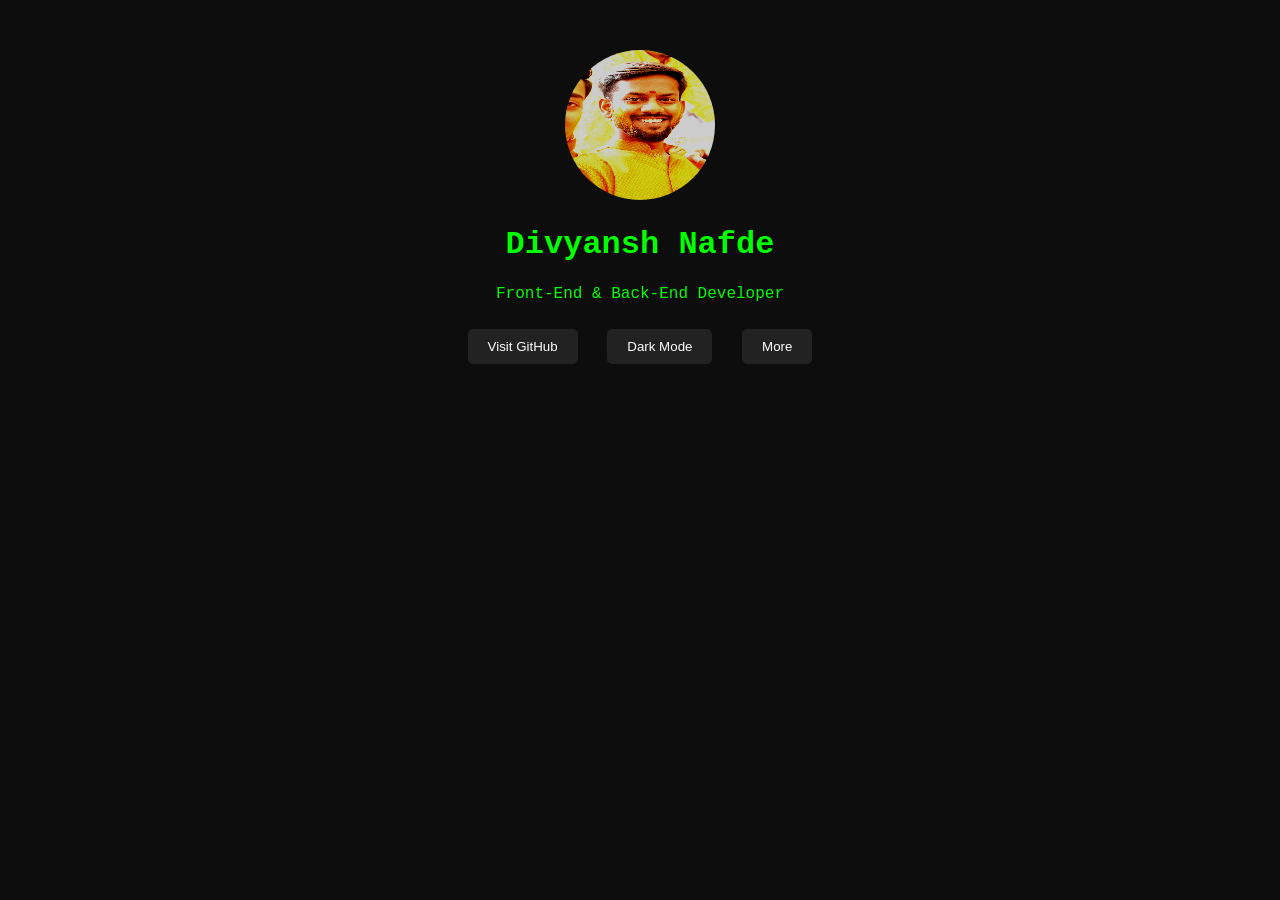
<file: index.html>
<!DOCTYPE html>
<html lang="en">
<head>
    <meta charset="UTF-8">
    <meta name="viewport" content="width=device-width, initial-scale=1.0">
    <title>Divyansh Nafde - Portfolio</title>
    <link rel="stylesheet" href="style.css">
</head>
<body>

    <div class="container">
        <div class="profile">
            <img src="dip.jpg" alt="Divyansh Nafde" class="pixelated-img">
            <h1>Divyansh Nafde</h1>
            <p>Front-End & Back-End Developer</p>
            <button onclick="window.location.href='https://github.com/YOUR_GITHUB_USERNAME'">Visit GitHub</button>
            <button id="toggleMode">Dark Mode</button>
            <button id="showMore">More</button>
        </div>
        
        <div class="details hidden">
            <pre id="roboticText"></pre>
        </div>
    </div>

    <script src="script.js"></script>
</body>
</html>
</file>
<file: style.css>
body {
    font-family: 'Courier New', monospace;
    text-align: center;
    background-color: #0d0d0d;
    color: #00ff00;
    transition: background 0.5s, color 0.5s;
}

.container {
    margin-top: 50px;
}

.pixelated-img {
    width: 150px;
    height: 150px;
    border-radius: 50%;
    image-rendering: pixelated;
    filter: contrast(200%) brightness(80%);
}

button {
    margin: 10px;
    padding: 10px 20px;
    border: none;
    cursor: pointer;
    background: #222;
    color: white;
    border-radius: 5px;
}

button:hover {
    background: #444;
}

.hidden {
    display: none;
}

.light-mode {
    background-color: #ffffff;
    color: #000;
}

.details pre {
    text-align: left;
    padding: 20px;
    border: 1px solid #00ff00;
    background: rgba(0, 0, 0, 0.8);
    display: inline-block;
    font-size: 14px;
}
</file>
